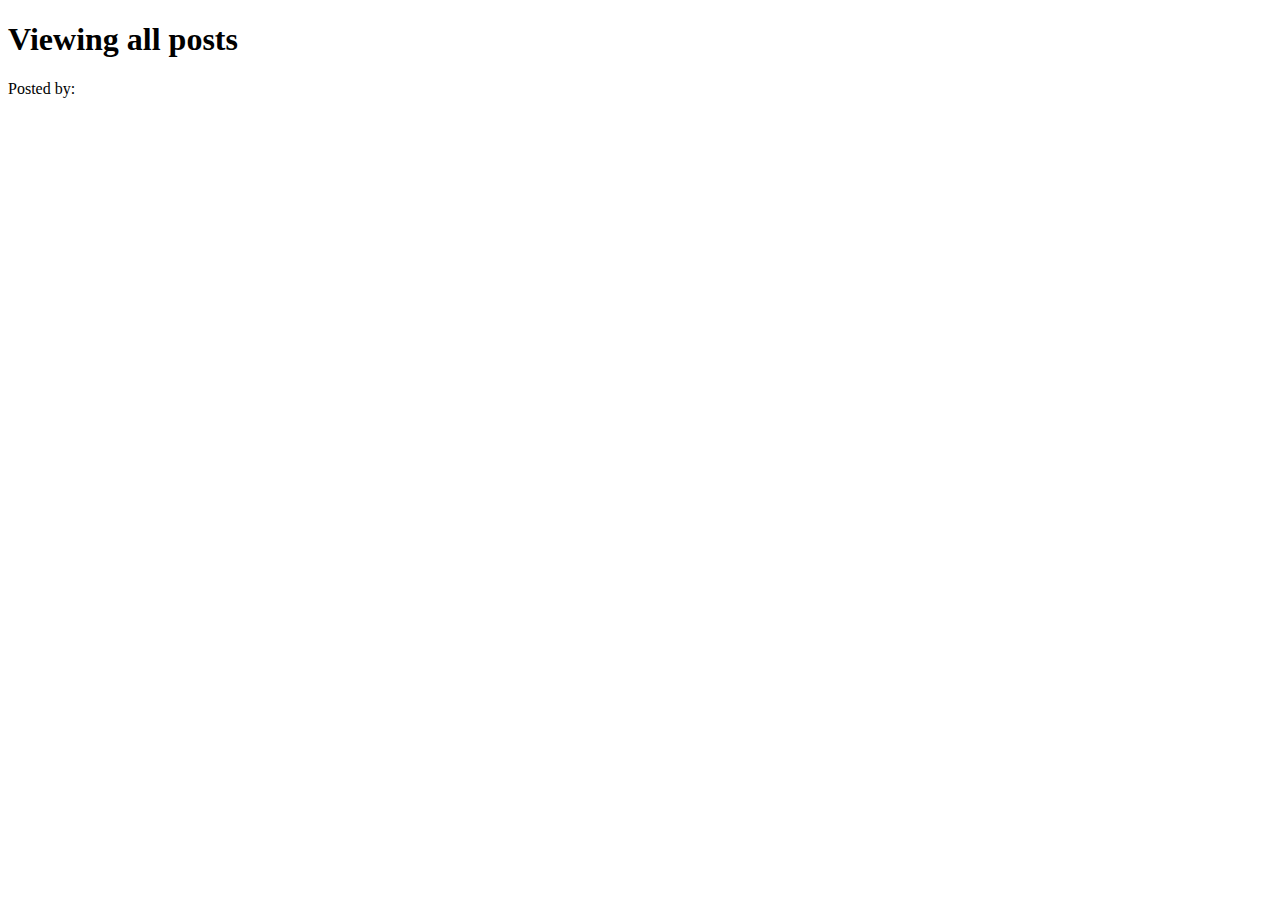
<file: src/main/resources/templates/posts/index.html>
<!DOCTYPE html>
<html lang="en" xmlns:th="http://www.thymeleaf.org">
<head>
    <meta charset="UTF-8"/>
    <title>Posts</title>
    <th:block th:replace="partials/partials.html :: styles"></th:block>
</head>
<body>
    <nav th:replace="partials/partials.html :: navbar"></nav>
    <div class="container">
        <h1>Viewing all posts</h1>
        <div th:each="post : ${posts}">
            <a th:href="@{/posts/{post} (post=${post.id})}">
                <h3 class="card-header" th:text="${post.title}"></h3></a>
            <div class="card-body">
                <p th:text="${post.body}"></p>
                <p>Posted by: <span th:text="${post.user.email}"></span></p>
            </div>
        </div>
    </div>
    <th:block th:replace="partials/partials.html :: scripts"></th:block>
</body>
</html>
</file>
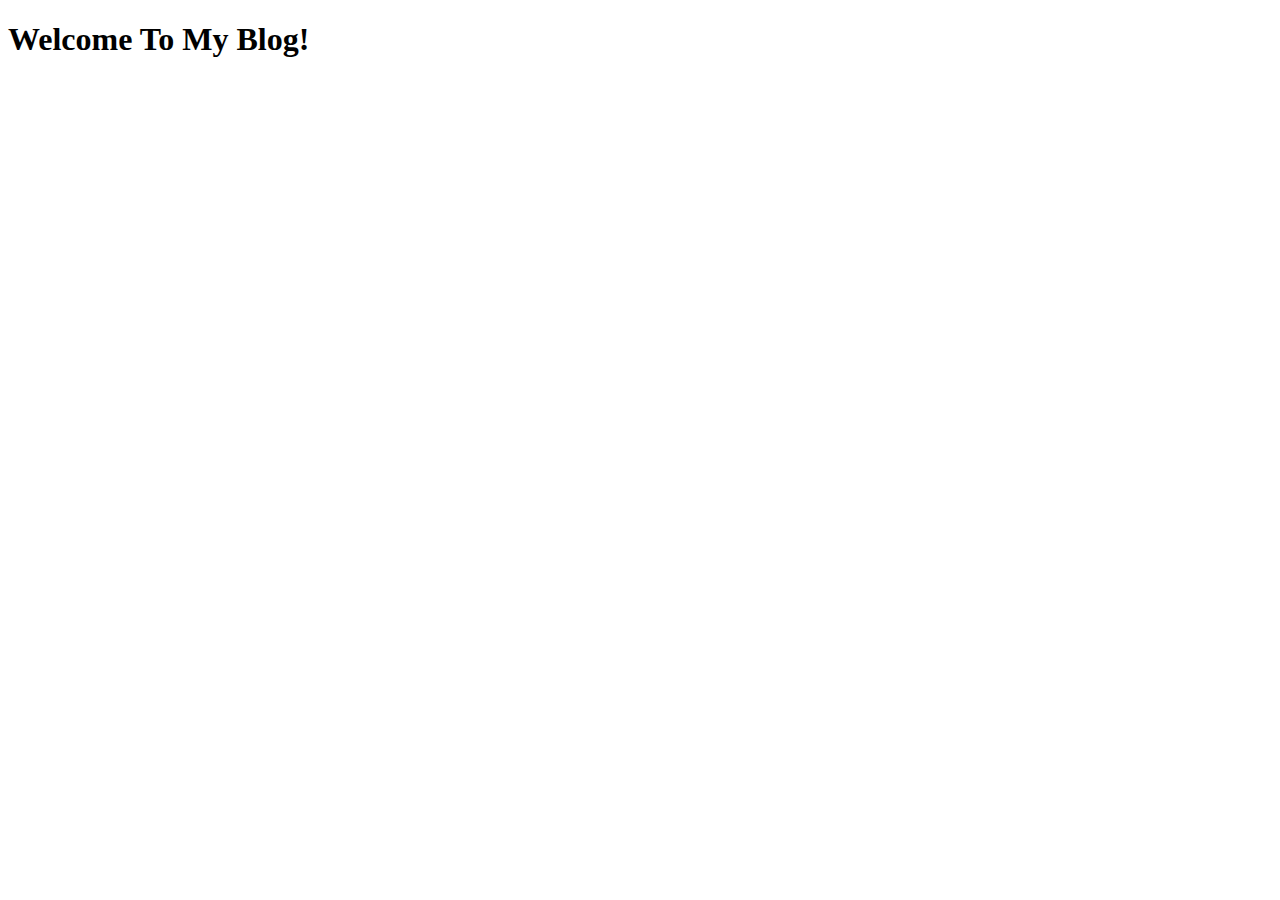
<file: src/main/resources/templates/home.html>
<!DOCTYPE html>
<html lang="en" xmlns:th="http://www.thymeleaf.org">
<head>
    <meta charset="UTF-8"/>
    <title>Posts</title>
    <th:block th:replace="partials/partials.html :: styles"></th:block>
</head>
<body>
    <nav th:replace="partials/partials.html :: navbar"></nav>
    <div class="container">
        <h1>Welcome To My Blog!</h1>
    </div>
    <th:block th:replace="partials/partials.html :: scripts"></th:block>
</body>
</html>
</file>
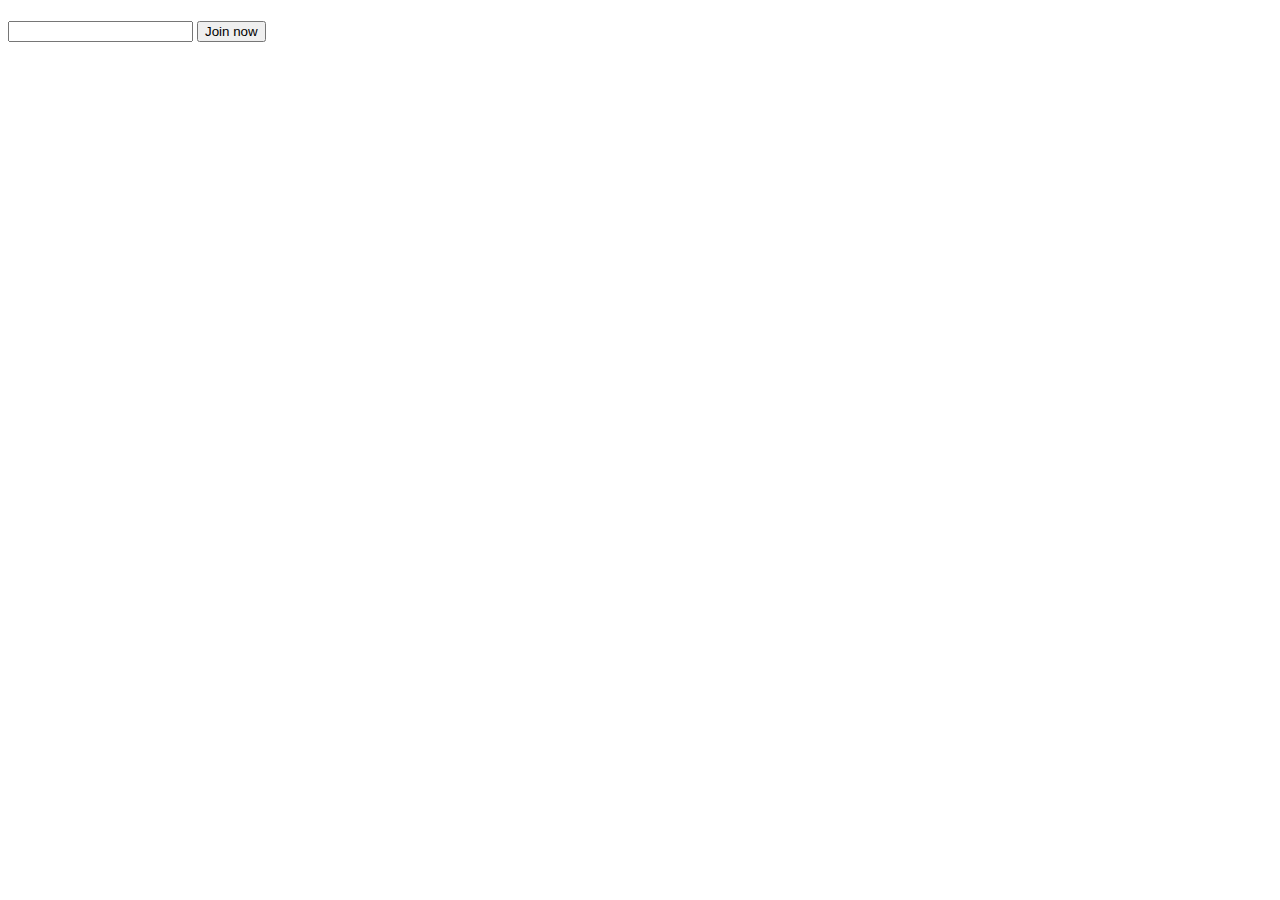
<file: src/main/resources/templates/join.html>
<!DOCTYPE html>
<html lang="en" xmlns:th="http://www.thymeleaf.org">
<head>
    <meta charset="UTF-8"/>
    <title>Title</title>
</head>
<body>

<h1 th:text="${cohort}"></h1>

<form action="/join" method="post">
    <input type="text" name="cohort" id="cohort-ip" class="field" />
    <button>Join now</button>
</form>

</body>
</html>
</file>
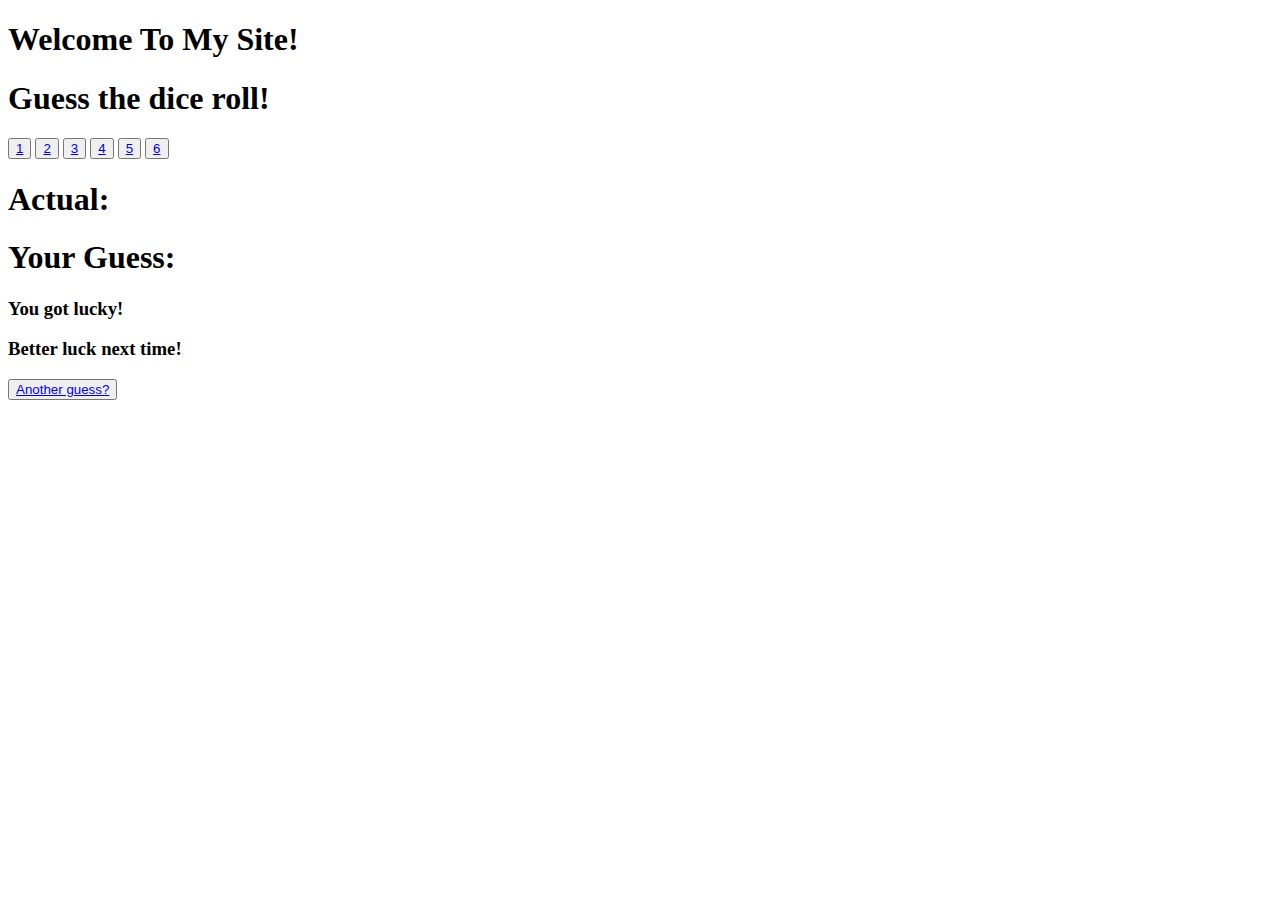
<file: src/main/resources/templates/roll-dice.html>
<!DOCTYPE html>
<html xmlns:th="http://www.thymeleaf.org" lang="en">
<head>
    <meta charset="UTF-8">
    <title>Guess a Number</title>
    <link rel="stylesheet" href="https://cdn.jsdelivr.net/npm/bootstrap@5.0.2/dist/css/bootstrap.min.css" integrity="sha384-EVSTQN3/azprG1Anm3QDgpJLIm9Nao0Yz1ztcQTwFspd3yD65VohhpuuCOmLASjC" crossorigin="anonymous">
</head>
<body>
<nav th:replace="partials :: navbar"></nav>
<h1>Welcome To My Site!</h1>
<div th:if="${number == null}">
    <h1>Guess the dice roll!</h1>
    <button><a href="/roll-dice/1">1</a></button>
    <button><a href="/roll-dice/2">2</a></button>
    <button><a href="/roll-dice/3">3</a></button>
    <button><a href="/roll-dice/4">4</a></button>
    <button><a href="/roll-dice/5">5</a></button>
    <button><a href="/roll-dice/6">6</a></button>
</div>

<div th:if="${number != null}">
    <h1>Actual: <span th:text="${dice}"></span></h1>
    <h1>Your Guess: <span th:text="${number}"></span></h1>
    <h3 th:if="${number == dice}">You got lucky!</h3>
    <h3 th:if="${number != dice}">Better luck next time!</h3>
    <button><a href="/roll-dice">Another guess?</a></button>
</div>


<script th:replace="partials :: bootstrap-script"></script>
</body>
</html>
</file>
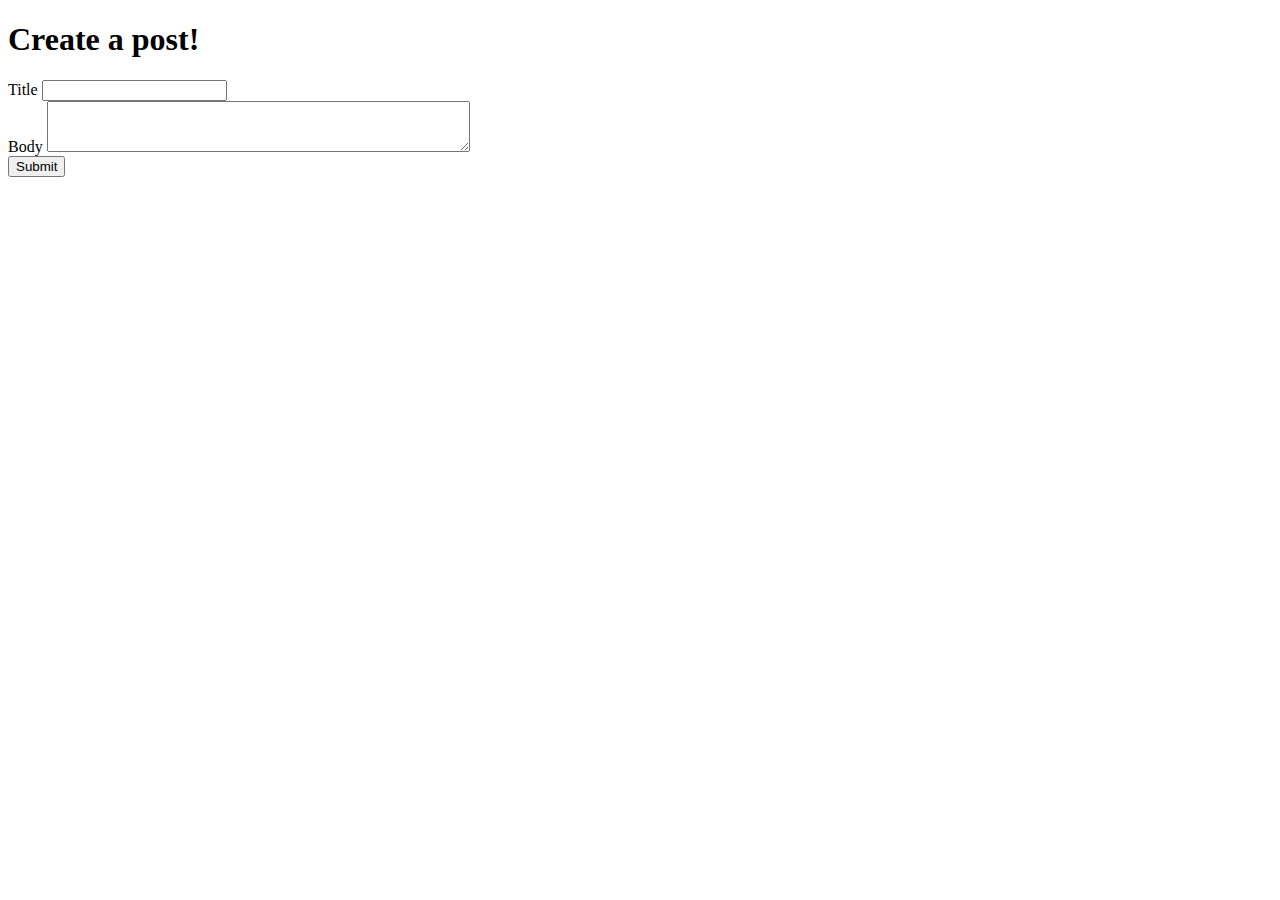
<file: src/main/resources/templates/ads/create.html>
<!DOCTYPE html>
<html xmlns:th="http://www.thymeleaf.org" lang="en">
<head>
    <meta charset="UTF-8">
    <title>Create a post</title>
    <th:block th:replace="partials/partials.html :: styles"></th:block>

</head>
<body>
<nav th:replace="partials/partials.html :: navbar"></nav>
<div class="container">
    <h1>Create a post!</h1>
    <form th:action="@{/ads/create}" th:method="post" th:object="${ad}">
        <div class="form-group">
            <label for="title">Title</label>
            <input type="text" class="form-control" id="title" th:field="*{title}" />
        </div>
        <div class="form-group">
            <label for="body">Body</label>
            <textarea class="form-control" id="body" rows="3" cols="50" th:field="*{description}"></textarea>
        </div>
        <button type="submit" class="btn btn-dark">Submit</button>
    </form>
</div>
<th:block th:replace="partials/partials.html :: scripts"></th:block>
</body>
</html>
</file>
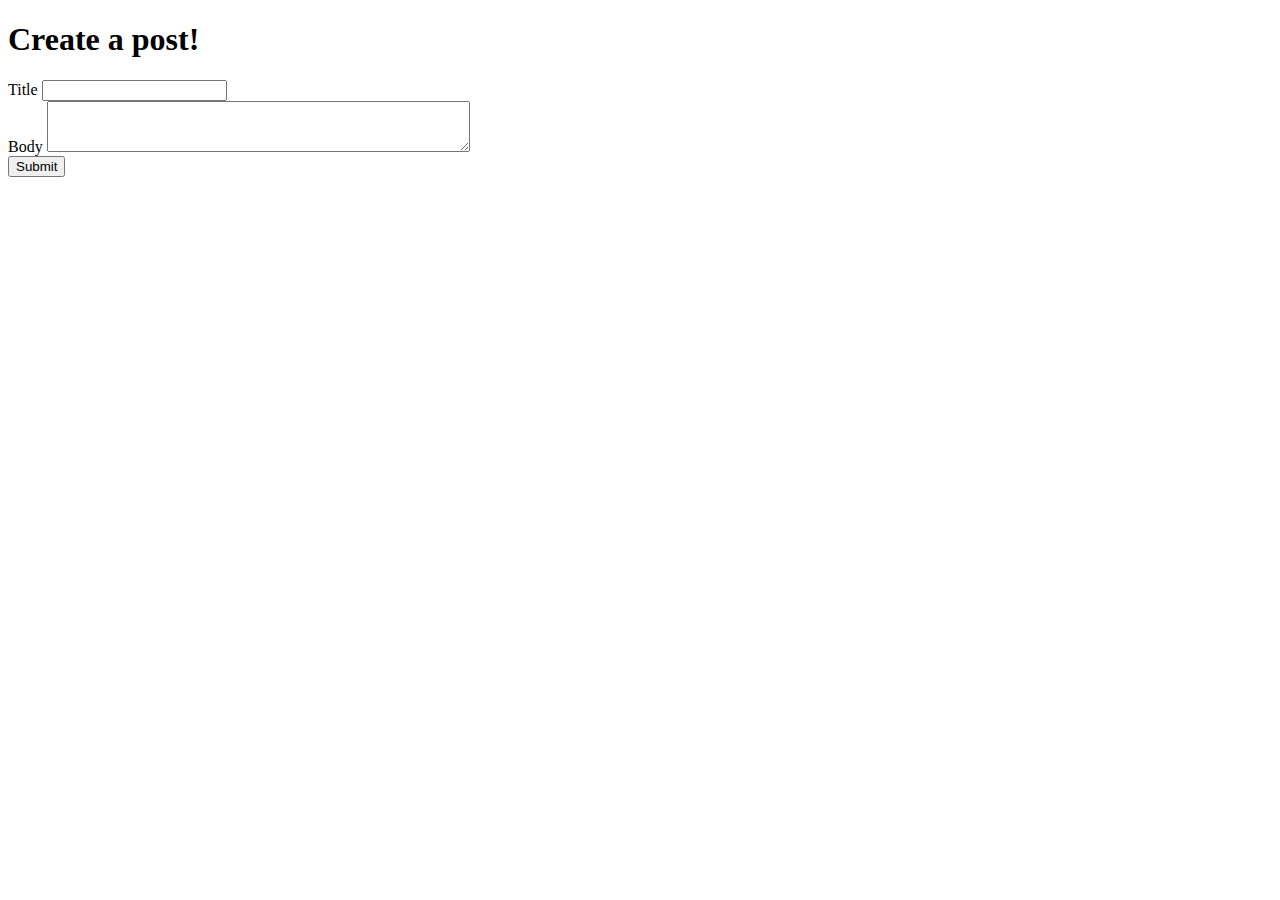
<file: src/main/resources/templates/posts/create.html>
<!DOCTYPE html>
<html xmlns:th="http://www.thymeleaf.org" lang="en">
<head>
    <meta charset="UTF-8">
    <title>Create a post</title>
    <th:block th:replace="partials/partials.html :: styles"></th:block>

</head>
<body>
    <nav th:replace="partials/partials.html :: navbar"></nav>
    <div class="container">
        <h1>Create a post!</h1>
        <form th:action="@{/posts/create}" th:method="post">
            <div class="form-group">
                <label for="title">Title</label>
                <input type="text" class="form-control" id="title" name="title">
            </div>
            <div class="form-group">
                <label for="body">Body</label>
                <textarea class="form-control" id="body" rows="3" cols="50" name="body"></textarea>
            </div>
            <button type="submit" class="btn btn-dark">Submit</button>
        </form>
    </div>
    <th:block th:replace="partials/partials.html :: scripts"></th:block>
</body>
</html>
</file>
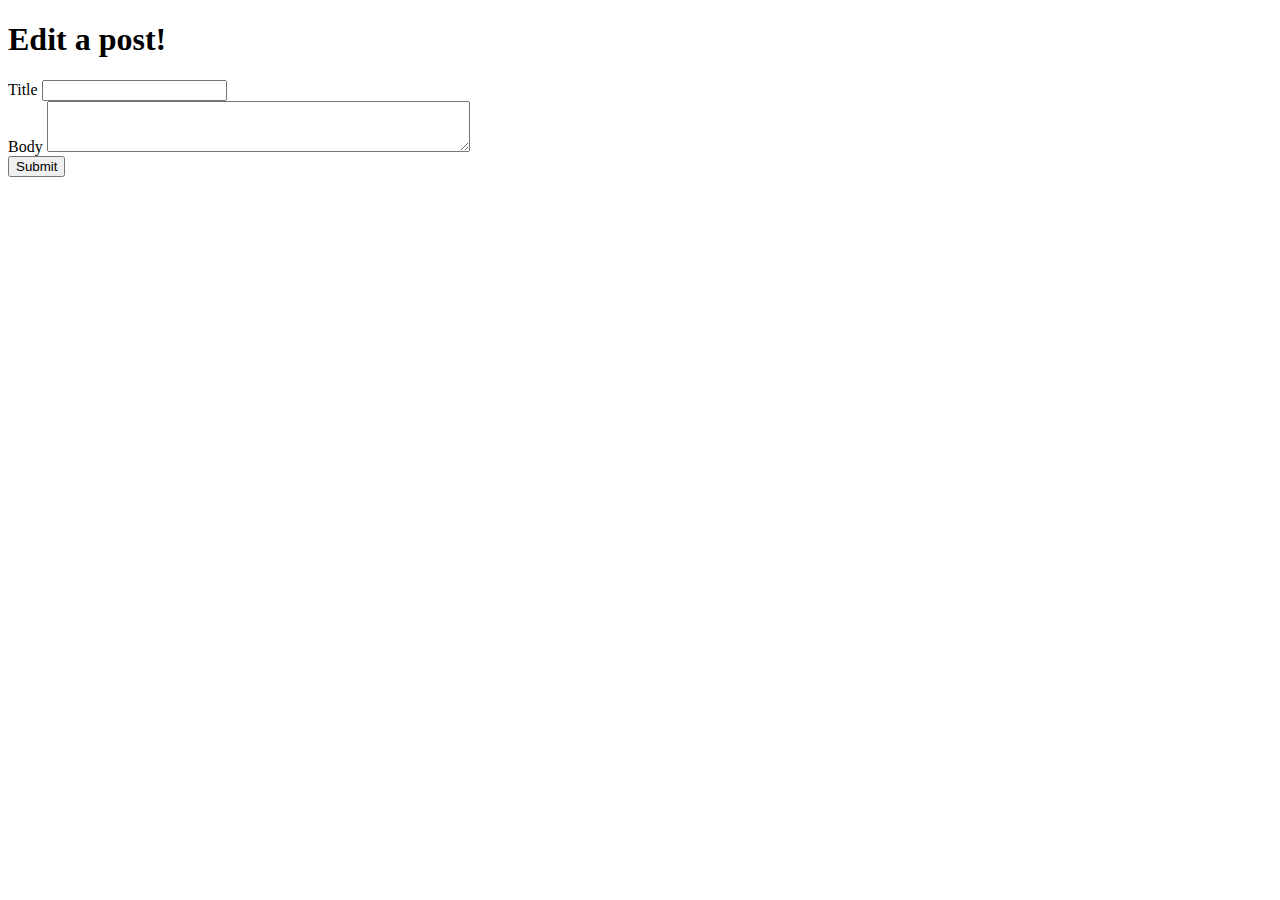
<file: src/main/resources/templates/posts/edit.html>
<!DOCTYPE html>
<html xmlns:th="http://www.thymeleaf.org" lang="en">
<head>
    <meta charset="UTF-8">
    <title>Create a post</title>
    <th:block th:replace="partials/partials.html :: styles"></th:block>
</head>
<body>
    <nav th:replace="partials/partials.html :: navbar"></nav>
    <div class="container">
        <h1>Edit a post!</h1>
        <form action="" th:action="@{/posts/{id}/edit (id = ${post.id})}" th:method="post">
            <div class="form-group">
                <label for="title">Title</label>
                <input type="text" class="form-control" id="title" name="title" th:value="${post.title}">
            </div>
            <div class="form-group">
                <label for="body">Body</label>
                <textarea class="form-control" id="body" rows="3" cols="50" name="body" th:text="${post.body}"></textarea>
            </div>
            <button type="submit" class="btn btn-dark">Submit</button>
        </form>
    </div>
    <th:block th:replace="partials/partials.html :: scripts"></th:block>
</body>
</html>
</file>
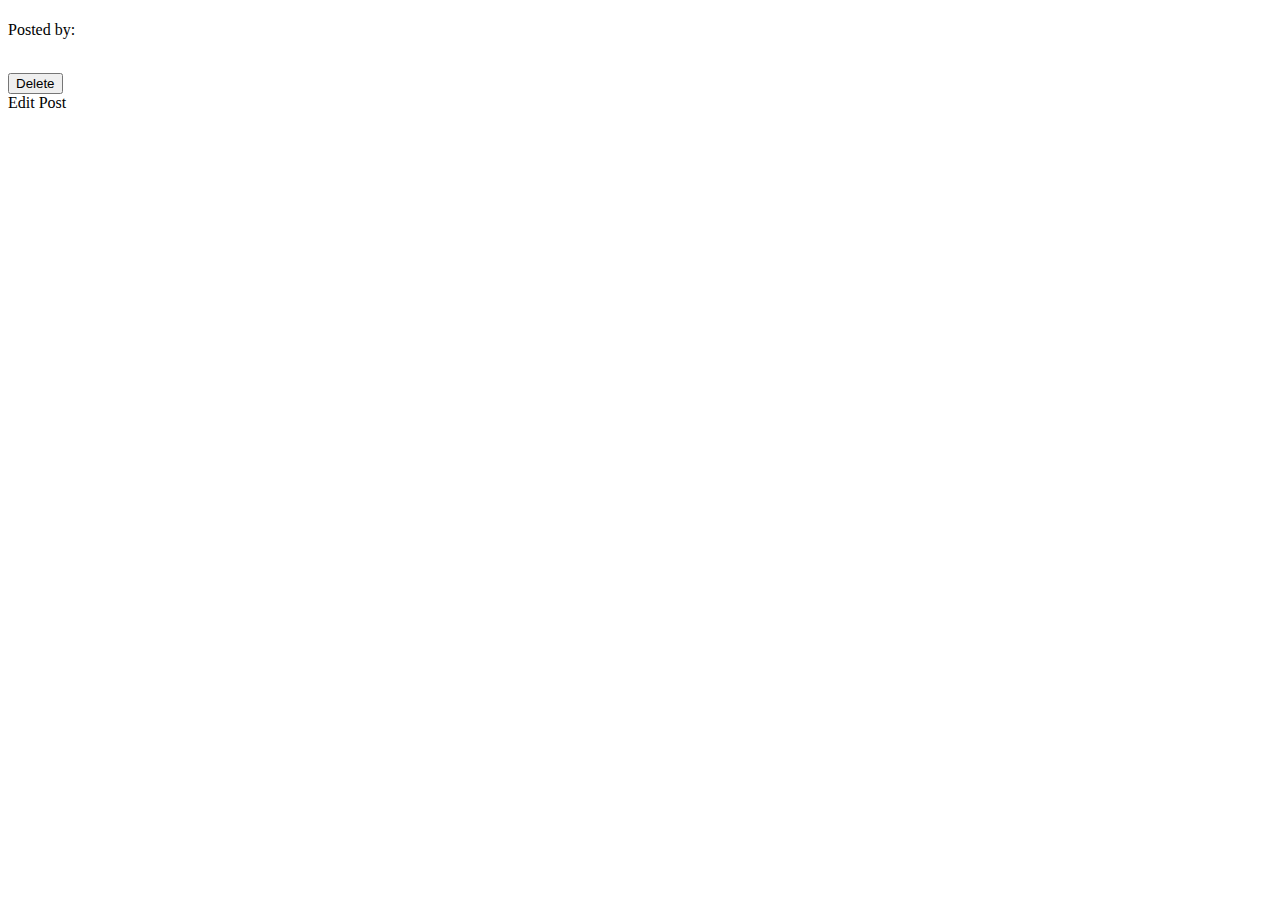
<file: src/main/resources/templates/posts/show.html>
<!DOCTYPE html>
<html lang="en" xmlns:th="http://www.thymeleaf.org">
<head>
    <meta charset="UTF-8"/>
    <title>Selected post</title>
    <th:block th:replace="partials/partials.html :: styles"></th:block>
</head>
<body>
    <nav th:replace="partials/partials.html :: navbar"></nav>
    <div class="container">
        <h1 th:text="${post.title}"></h1>
        <p th:text="${post.body}"></p>
        <p>Posted by: <span th:text="${post.user.email}"></span></p>
        <br>
        <form th:action="@{/posts/delete/{id}(id = ${post.id})}" th:method="post">
            <button type="submit" class="btn btn-dark">Delete</button>
        </form>
        <a th:href="@{/posts/{id}/edit/(id = ${post.id})}" class="">Edit Post</a>
    </div>
    <th:block th:replace="partials/partials.html :: scripts"></th:block>
</body>
</html>
</file>
